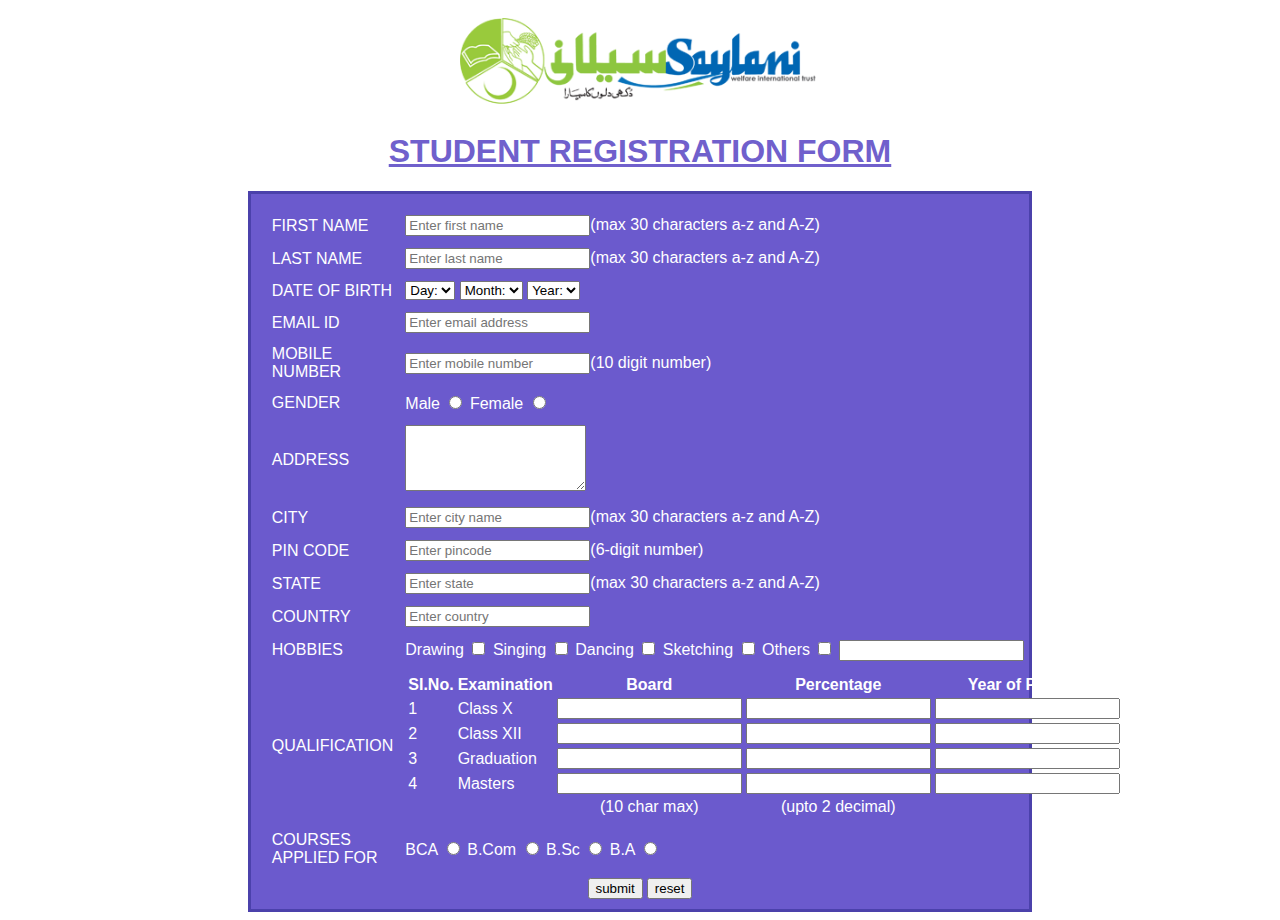
<file: index.html>
<!DOCTYPE html>
<html lang="en">

<head>
    <meta charset="UTF-8">
    <meta name="viewport" content="width=device-width, initial-scale=1.0">
    <title>Student Registration Form</title>
    <link rel="stylesheet" href="style.css">
</head>

<body>
    <img src="images/saylani-logo.png" alt="saylani-logo" class="center">
    <h1 align="center"><strong><u>STUDENT REGISTRATION FORM</u></strong></h1>
    <div class="wrapper">
        <form action="Thank you.html" method="post">
            <table cellspacing="10" align="center">
                <tr>
                    <td>FIRST NAME</td>
                    <td><input type="text" required="required" name="first name" maxlength="30" placeholder="Enter first name" id="">(max 30 characters a-z and A-Z)</td>
                </tr>
                <tr>
                    <td>LAST NAME</td>
                    <td><input type="text" required="required" name="last name" maxlength="30" placeholder="Enter last name" id="">(max 30 characters a-z and A-Z)</td>
                </tr>
                <td>DATE OF BIRTH</td>
                <td>
                    <select required="required">
                            <option value="Day">Day:</option>
                            <option value="1">1</option>
                            <option value="2">2</option>
                            <option value="3">3</option>
                            <option value="4">4</option>
                            <option value="5">5</option>
                            <option value="6">6</option>
                            <option value="7">7</option>
                            <option value="8">8</option>
                            <option value="9">9</option>
                            <option value="10">10</option>
                            <option value="11">11</option>
                            <option value="12">12</option>
                            <option value="13">13</option>
                            <option value="14">14</option>
                            <option value="15">15</option>
                            <option value="16">16</option>
                            <option value="17">17</option>
                            <option value="18">18</option>
                            <option value="19">19</option>
                            <option value="20">20</option>
                            <option value="21">21</option>
                            <option value="22">22</option>
                            <option value="23">23</option>
                            <option value="24">24</option>
                            <option value="25">25</option>
                            <option value="26">26</option>
                            <option value="27">27</option>
                            <option value="28">28</option>
                            <option value="29">29</option>
                            <option value="30">30</option>
                            <option value="31">31</option>
                        </select>
                    <select required="required">
                            <option >Month:</option>
                            <option value="1">1</option>
                            <option value="2">2</option>
                            <option value="3">3</option>
                            <option value="4">4</option>
                            <option value="5">5</option>
                            <option value="6">6</option>
                            <option value="7">7</option>
                            <option value="8">8</option>
                            <option value="9">9</option>
                            <option value="10">10</option>
                            <option value="11">11</option>
                            <option value="12">12</option>
                        </select>
                    <select required="required">
                            <option value="Year">Year:</option>
                            <option value="1981">1981</option>
                            <option value="1982">1982</option>
                            <option value="1983">1983</option>
                            <option value="1984">1984</option>
                            <option value="1985">1985</option>
                            <option value="1986">1986</option>
                            <option value="1987">1987</option>
                            <option value="1988">1988</option>
                            <option value="1989">1989</option>
                            <option value="1990">1990</option>
                            <option value="1991">1991</option>
                            <option value="1992">1993</option>
                            <option value="1993">1993</option>
                            <option value="1994">1994</option>
                            <option value="1995">1995</option>
                            <option value="1996">1996</option>
                            <option value="1997">1997</option>
                            <option value="1998">1998</option>
                            <option value="1999">1999</option>
                            <option value="2000">2000</option>
                            <option value="2001">2001</option>
                            <option value="2002">2002</option>
                            <option value="2003">2003</option>
                            <option value="2004">2004</option>
                            <option value="2005">2005</option>
                            <option value="2006">2006</option>
                            <option value="2007">2007</option>
                            <option value="2008">2008</option>
                            <option value="2009">2009</option>
                            <option value="2010">2010</option>
                            <option value="2010">2010</option>
                            <option value="2011">2011</option>
                            <option value="2012">2012</option>
                            <option value="2013">2013</option>
                            <option value="2014">2014</option>
                            <option value="2015">2015</option>
                            <option value="2016">2016</option>
                            <option value="2017">2017</option>
                            <option value="2018">2018</option>
                            <option value="2019">2019</option>
                            <option value="2020">2020</option>
                        </select>
                </td>
                </tr>
                <tr>
                    <td>EMAIL ID</td>
                    <td><input type="email" required="required" name="email" id="" placeholder="Enter email address"></td>
                </tr>
                <tr>
                    <td>MOBILE NUMBER</td>
                    <td><input type="number" required="required" name="mobile number" maxlength="10" id="" placeholder="Enter mobile number">(10 digit number)</td>
                </tr>
                <tr>
                    <td>GENDER</td>
                    <td><label for="male">Male</label>
                        <input type="radio" name="gender" value="male" id="male">
                        <label for="female">Female</label>
                        <input type="radio" name="gender" value="female" id="female"></td>
                </tr>
                <tr>
                    <td>ADDRESS</td>
                    <td><textarea name="address" id="" cols="20" rows="4"></textarea></td>
                </tr>
                <tr>
                    <td>CITY</td>
                    <td><input type="text" name="city" maxlength="30" id="" placeholder="Enter city name">(max 30 characters a-z and A-Z)</td>
                </tr>
                <tr>
                    <td>PIN CODE</td>
                    <td><input type="number" required="required" name="PIN" maxlength="6" id="" placeholder="Enter pincode">(6-digit number)</td>
                </tr>
                <tr>
                    <td>STATE</td>
                    <td><input type="text" required="required" name="state" maxlength="30" id="" placeholder="Enter state">(max 30 characters a-z and A-Z)</td>
                </tr>
                <tr>
                    <td>COUNTRY</td>
                    <td><input type="text" required="required" name="country" id="" placeholder="Enter country"></td>
                </tr>
                <tr>
                    <td>HOBBIES</td>
                    <td><label for="drawing">Drawing</label>
                        <input type="checkbox" name="hobbies" id="drawing" value="drawing">
                        <label for="singing">Singing</label>
                        <input type="checkbox" name="hobbies" value="singing" id="singing">
                        <label for="dancing">Dancing</label>
                        <input type="checkbox" name="hobbies" id="dancing" value="dancing">
                        <label for="sketching">Sketching</label>
                        <input type="checkbox" name="hobbies" id="sketching" value="sketching">
                        <label for="others">Others</label>
                        <input type="checkbox" name="Others" id="others">
                        <input type="text" name="hobbies" id="others">
                    </td>
                </tr>
                <tr>
                    <td>QUALIFICATION</td>
                    <td>
                        <table>
                            <tr>
                                <th scope="col">SI.No.</th>
                                <th scope="col">Examination</th>
                                <th scope="col">Board</th>
                                <th scope="col">Percentage</th>
                                <th scope="col">Year of Passing</th>
                            </tr>
                            <tr>
                                <td>1</td>
                                <td>Class X</td>
                                <td><input type="text" name="X-board"></td>
                                <td><input type="number" name="X-percentage" id=""></td>
                                <td><input type="number" maxlength="4" name="X-year" id=""></td>
                            </tr>
                            <tr>
                                <td>2</td>
                                <td>Class XII</td>
                                <td><input type="text" name="XII-board"></td>
                                <td><input type="number" name="XII-percentage" id=""></td>
                                <td><input type="number" maxlength="4" name="XII-year" id=""></td>
                            </tr>
                            <tr>
                                <td>3</td>
                                <td>Graduation</td>
                                <td><input type="text" name="graduation-board"></td>
                                <td><input type="number" name="graduation-percentage" id=""></td>
                                <td><input type="number" maxlength="4" name="graduation-year" id=""></td>
                            </tr>
                            <tr>
                                <td>4</td>
                                <td>Masters</td>
                                <td><input type="text" name="masters-board"></td>
                                <td><input type="number" name="masters-percentage" id=""></td>
                                <td><input type="number" maxlength="4" name="masters-year" id=""></td>
                            </tr>
                            <tr>
                                <td></td>
                                <td></td>
                                <td align=center>(10 char max)</td>
                                <td align="center">(upto 2 decimal)</td>
                            </tr>
                        </table>
                    </td>
                </tr>
                <tr>
                    <td>COURSES APPLIED FOR</td>
                    <td>
                        <label for="bca">BCA</label>
                        <input type="radio" name="qualification" id="bca" value="bca">
                        <label for="bcom">B.Com</label>
                        <input type="radio" name="qualification" id="bcom" value="bcom">
                        <label for="bsc">B.Sc</label>
                        <input type="radio" name="qualification" id="bsc" value="bsc">
                        <label for="BA">B.A</label>
                        <input type="radio" name="qualification" id="ba" value="ba">
                    </td>
                </tr>
            </table>
            <div class="sub">
                <input type="submit" value="submit">
                <input type="reset" value="reset">
            </div>
        </form>
    </div>
</body>

</html>
</file>
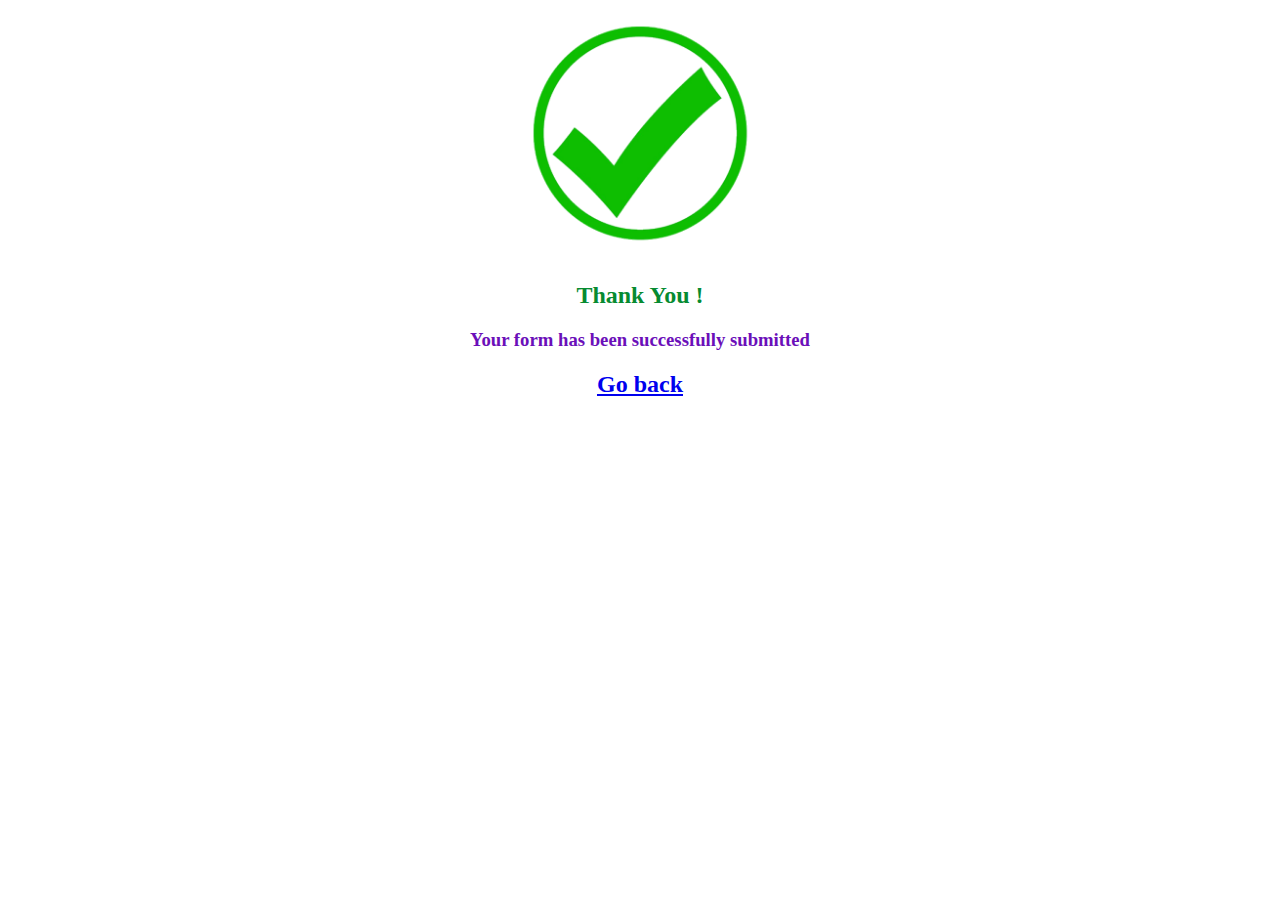
<file: Thank you.html>
<!DOCTYPE html>
<html lang="en">

<head>
    <meta charset="UTF-8">
    <meta name="viewport" content="width=device-width, initial-scale=1.0">
    <title>Thank you</title>
    <link rel="stylesheet" href="stylety.css">
</head>

<body>
    <div class="center">
        <img src="images/check-mark.png" alt="check" width="250px">
        <h2 style="color:#068b31">Thank You !</h2>
        <h3 style="color:#6b0fb9">Your form has been successfully submitted</h3>
        <h2><a href="index.html ">Go back</a></h2>
    </div>
</body>

</html>
</file>
<file: style.css>
.center {
    display: block;
    margin-left: auto;
    margin-right: auto;
    width: 30%;
}

h1 {
    color: #7060cc;
    font-family: Arial, Helvetica, sans-serif;
    display: block;
    margin-left: auto;
    margin-right: auto;
    width: 45%;
}

.wrapper {
    margin: auto;
    width: 60%;
    padding: 10px;
    border-style: solid;
    border-color: #4b41ab;
    background-color: #6b5acd;
}

tr {
    color: white;
    font-family: Arial, Helvetica, sans-serif;
}

.sub {
    text-align: center;
}
</file>
<file: stylety.css>
div {
    text-align: center;
}
</file>
